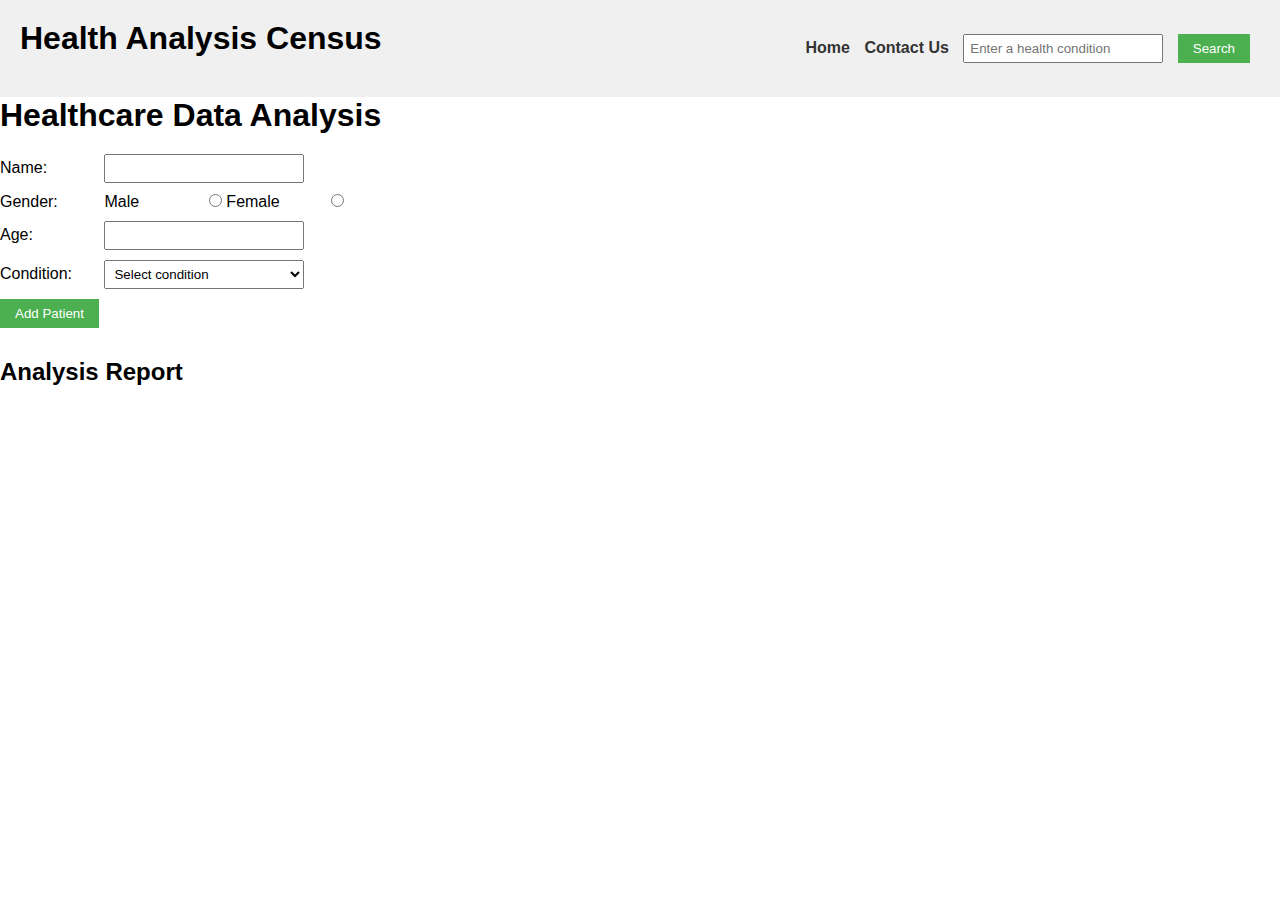
<file: index.html>
﻿<!DOCTYPE html>

<html lang="en" xmlns="http://www.w3.org/1999/xhtml">
<head>
    <meta charset="utf-8" />
    <title>Health Analysis Data</title>
    <link rel="stylesheet" href="./health_analysis.css" />
</head>
<body>
    <nav>
        <h1>Health Analysis Census</h1>
        <ul>
            <li><a href="./index.html" id="home">Home </a></li>
            <li><a href="./health_contact.html" id="contact">Contact Us </a></li>
            <li><input type="text" id="conditionInput" placeholder="Enter a health condition" /> </li>
            <li><button id="btnSearch">Search</button></li>
        </ul>
    </nav>

    <div class="container">
        <div class="analysisForm">
            <h1>Healthcare Data Analysis</h1>
            <div>
                <label for="name">Name:</label>
                <input type="text" id="name" />
            </div>
            <div>
                <label>Gender:</label>
                <label for="male">Male</label>
                <input type="radio" name="gender" id="male" value="Male" />
                <label for="female">Female</label>
                <input type="radio" name="gender" id="female" value="Female" />
            </div>
            <div>
                <label for="age">Age:</label>
                <input type="number" id="age" />
            </div>
            <div>
                <label for="condition">Condition:</label>
                <select id="condition">
                    <option value="">Select condition</option>
                    <option value="Diabetes">Diabetes</option>
                    <option value="Thyroid">Thyroid</option>
                    <option value="High Blood Pressure">High Blood Pressure</option>
                </select>
            </div>
            <button id="addPatient">Add Patient</button>
            <h2>Analysis Report</h2>
            <div id="report"></div>
        </div>
        <div class="searchCondition">
            <div id="result"></div>
        </div>
    </div>
    <script src="./health_analysis.js"></script>
</body>
</html>
</file>
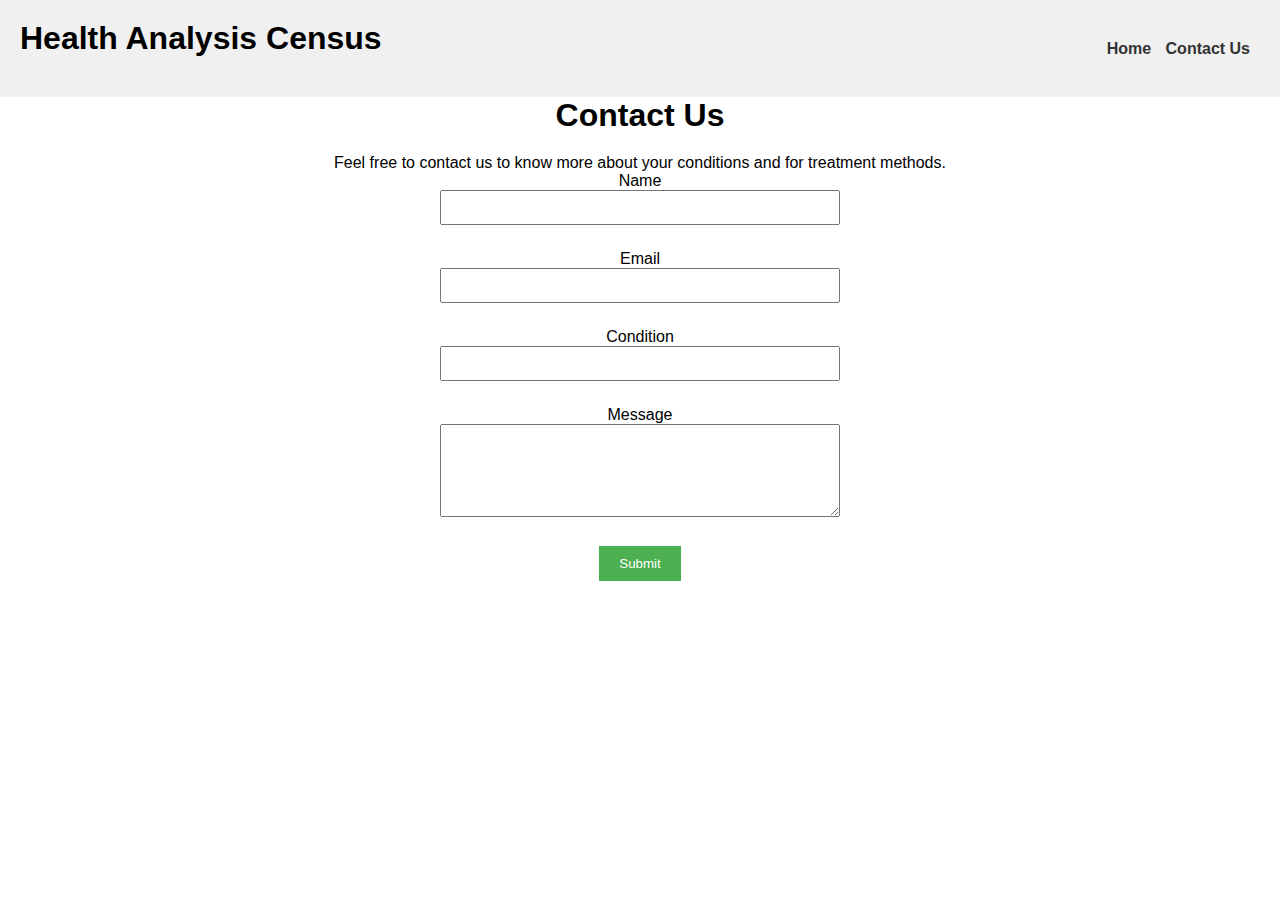
<file: health_contact.html>
﻿<!DOCTYPE html>

<html lang="en" xmlns="http://www.w3.org/1999/xhtml">
<head>
    <meta charset="utf-8" />
    <title>Contact Us</title>
    <link rel="stylesheet" href="./health_analysis.css" />
    <style>
        body {
            text-align: center;
        }
        #contactForm {
            max-width: 400px;
            margin: 0 auto;
        }
        #contactForm input, #contactForm textarea {
            width: 100%;
            margin-bottom: 15px;
            padding: 8px;
        }
        #contactForm button {
            padding: 10px 20px;
            backdrop-color: #007bff;
            color: white;
            border: none;
            cursor: pointer;
        }
        #contactForm button:hover {
            background-color: #0056b3;
        }
    </style>
</head>
<body>
    <nav>
        <h1>Health Analysis Census</h1>
        <ul>
            <li><a href="./index.html" id="home">Home </a></li>
            <li><a href="./health_contact.html" id="contact">Contact Us </a></li>
        </ul>
    </nav>
    <h1>Contact Us</h1>
    <p>Feel free to contact us to know more about your conditions and for treatment methods.</p>
    <form id="contactForm">
        <div>
            <label for="name">Name</label>
            <input type="text" id="name" name="name" required />
        </div>
        <div>
            <label for="email">Email</label>
            <input type="email" id="email" name="email" required />
        </div>
        <div>
            <label for="condition">Condition</label>
            <input type="text" id="condition" name="condition" required />
        </div>
        <div>
            <label for="message">Message</label>
            <textarea id="message" name="message" rows="5" required></textarea>
        </div>
        <button type="submit" onclick="thankyou()">Submit</button>
    </form>
    <script>
        function thankyou() {
            alert("Thank you for contacting us!");
        }
    </script>
</body>
</html>
</file>
<file: health_analysis.css>
﻿/* Basic CSS for the navigation bar */

* {
    margin: 0;
    padding: 0;
    box-sizing: border-box;
}

nav {
    background-color: #f0f0f0;
    padding: 20px;
    display: flex;
    align-items: center;
    justify-content: space-between;
}

    nav ul {
        list-style-type: none;
        /* padding: 0; */
    }

        nav ul li {
            display: inline;
            margin-right: 10px;
        }

    nav a {
        text-decoration: none;
        color: #333;
        font-weight: bold;
    }

/* Basic CSS for the form elements */
body {
    font-family: Arial, sans-serif;
    /* margin: 20px; */
}

h1 {
    margin-bottom: 20px;
}

div {
    margin-bottom: 10px;
}

label {
    display: inline-block;
    width: 100px;
}

input[type="text"],
input[type="number"],
select {
    width: 200px;
    padding: 5px;
}

button {
    padding: 7px 15px;
    background-color: #4CAF50;
    color: white;
    border: none;
    cursor: pointer;
}

    button:hover {
        background-color: #45a049;
    }

/* Basic CSS for the report section */
h2 {
    margin-top: 30px;
}

#report, #result {
    padding: 10px;
    max-width: 400px;
    word-wrap: break-word;
}

#result {
    height: 400px;
    width: 500px;
    display: flex;
    align-items: center;
    justify-content: space-around;
    flex-direction: column;
}

    #result img {
        width: 200px;
        height: 100px;
    }
</file>
